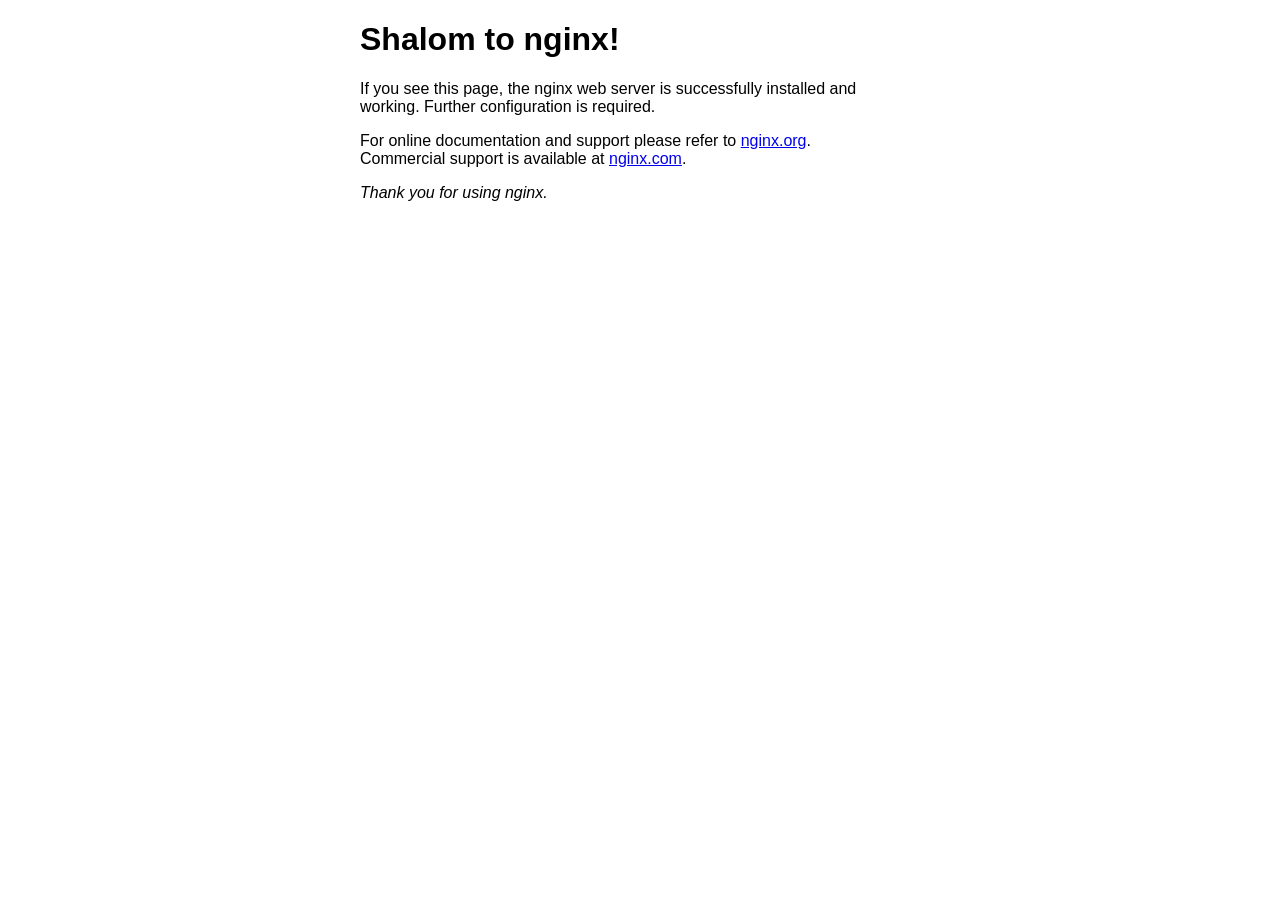
<file: _archive/storage/nginx_index.html>
<!DOCTYPE html>
<html>
<head>
<title>Welcome to nginx!</title>
<style>
html { color-scheme: light dark; }
body { width: 35em; margin: 0 auto;
font-family: Tahoma, Verdana, Arial, sans-serif; }
</style>
</head>
<body>
<h1>Shalom to nginx!</h1>
<p>If you see this page, the nginx web server is successfully installed and
working. Further configuration is required.</p>

<p>For online documentation and support please refer to
<a href="http://nginx.org/">nginx.org</a>.<br/>
Commercial support is available at
<a href="http://nginx.com/">nginx.com</a>.</p>

<p><em>Thank you for using nginx.</em></p>
</body>
</html>
</file>
